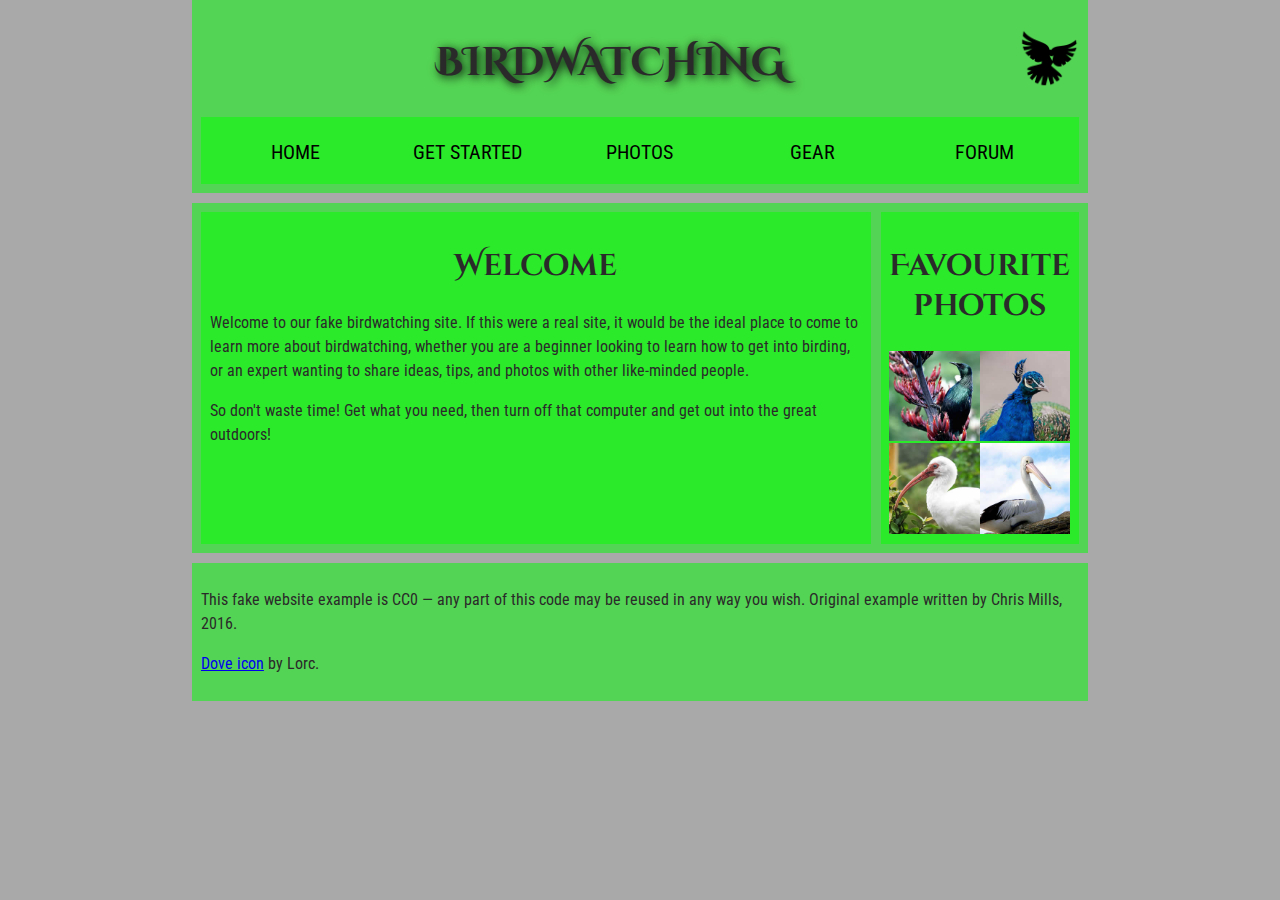
<file: ass1/index.html>
<!DOCTYPE html>
<html>
  <head>
    <meta charset="utf-8">
    <title>Birdwatching</title>
    <link href="https://fonts.googleapis.com/css?family=Roboto+Condensed:300|Cinzel+Decorative:700" rel="stylesheet">
    <link href="style.css" rel="stylesheet">
    <!--[if lt IE 9]>
      <script src="//html5shiv.googlecode.com/svn/trunk/html5.js"></script>
    <![endif]-->
  </head>

  <body>
    
    <header>
      <h1>Birdwatching</h1>
      <img src="assets/dove.png" alt="a simple dove logo">
      <nav>
          <ul>
            <li><span>Home</span></li>
            <li><a href="#">Get started</a></li>
            <li><a href="#">Photos</a></li>
            <li><a href="#">Gear</a></li>
            <li><a href="#">Forum</a></li>
          </ul>
      </nav>
    </header>
     
    <main>
      <article>
          <h2>Welcome</h2>
          <p>Welcome to our fake birdwatching site. If this were a real site, it would be the ideal place to come to learn more about birdwatching, whether you are a beginner looking to learn how to get into birding, or an expert wanting to share ideas, tips, and photos with other like-minded people.</p>
          <p>So don't waste time! Get what you need, then turn off that computer and get out into the great outdoors!</p>
      </article>
      <aside>
          <h2>Favourite photos</h2>
           <a href="assets/favorite-1.jpg"><img src="assets/favorite-1_th.jpg" alt="Small black bird, black claws, long black slender beak, links to larger version of the image"></a>
           <a href="assets/favorite-2.jpg"><img src="assets/favorite-2_th.jpg" alt="Top half of a pretty bird with bright blue plumage on neck, light colored beak, blue headdress, links to larger version of the image"></a>
           <a href="assets/favorite-3.jpg"><img src="assets/favorite-3_th.jpg" alt="Top half of a large bird with white plumage, very long curved narrow light colored break, links to larger version of the image"></a>
           <a href="assets/favorite-4.jpg"><img src="assets/favorite-4_th.jpg" alt="Large bird, mostly white plumage with black plumage on back and rear, long straight white beak, links to larger version of the image"></a>
      </aside>
    </main>

    <footer>
      <p>This fake website example is CC0 — any part of this code may be reused in any way you wish. Original example written by Chris Mills, 2016.</p>
      <p><a href="http://game-icons.net/lorc/originals/dove.html">Dove icon</a> by Lorc.</p>
    </footer>

  </body>
</html>
</file>
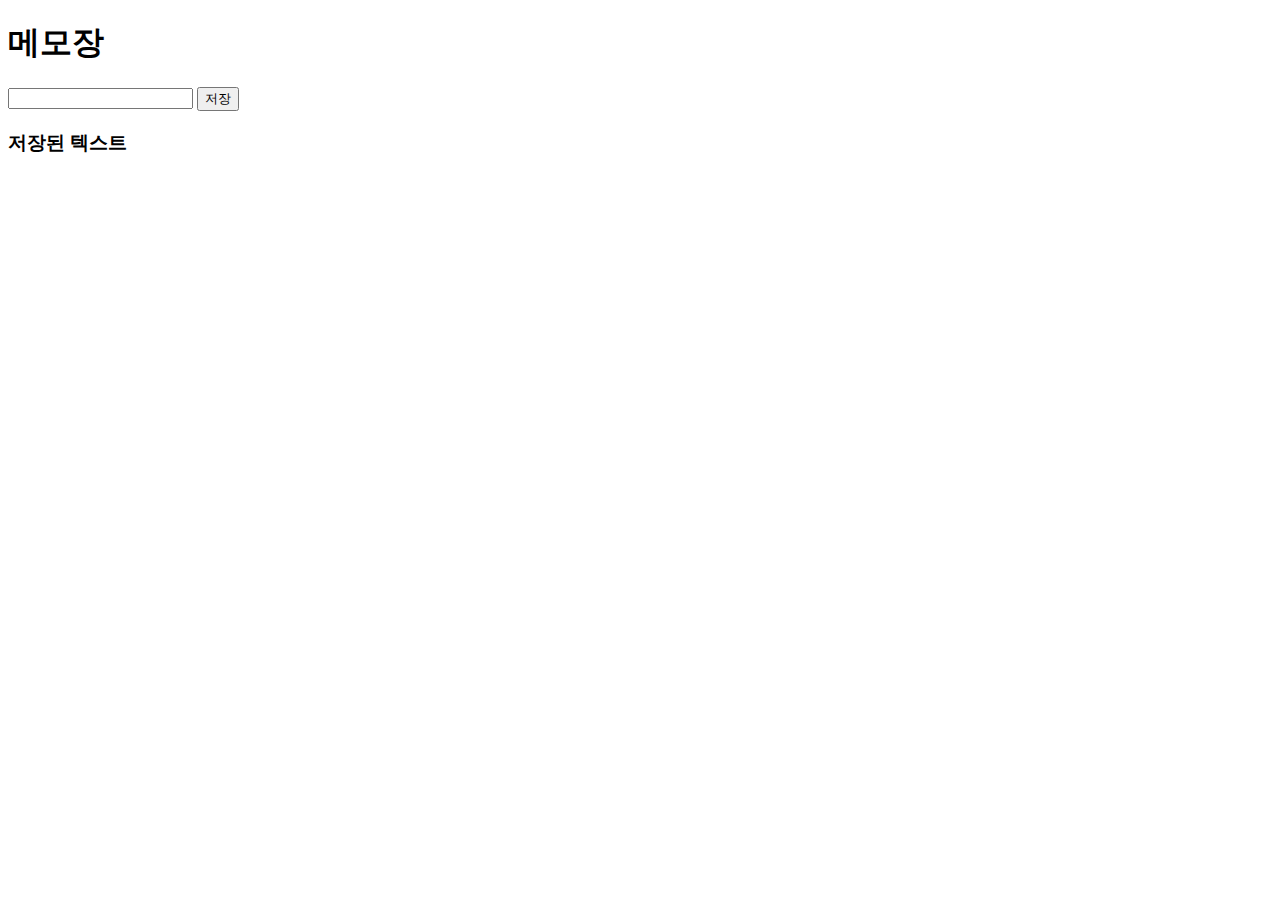
<file: Javascript/memo.html>
<!DOCTYPE html>
<html lang="en">
<head>
    <meta charset="UTF-8">
    <meta name="viewport" content="width=device-width, initial-scale=1.0">
    <title>메모장</title>
</head>
<body>
    <div>
        <h1>메모장</h1>
    </div>

    <div>
        <input id="inputtext" type="text"> <button id="savebutton">저장</button>
    </div>

    <div>
        <h3 id="savedtext">저장된 텍스트</h3>
    </div>

    <script>
        const inputElement = document.getElementById('inputtext');
        const savebtn = document.getElementById('savebutton');
        const savedText = document.getElementById('savedtext');

        savebtn.addEventListener('click', function() {
           inputElement.innerText
        });


    </script>
</body>
</html>
</file>
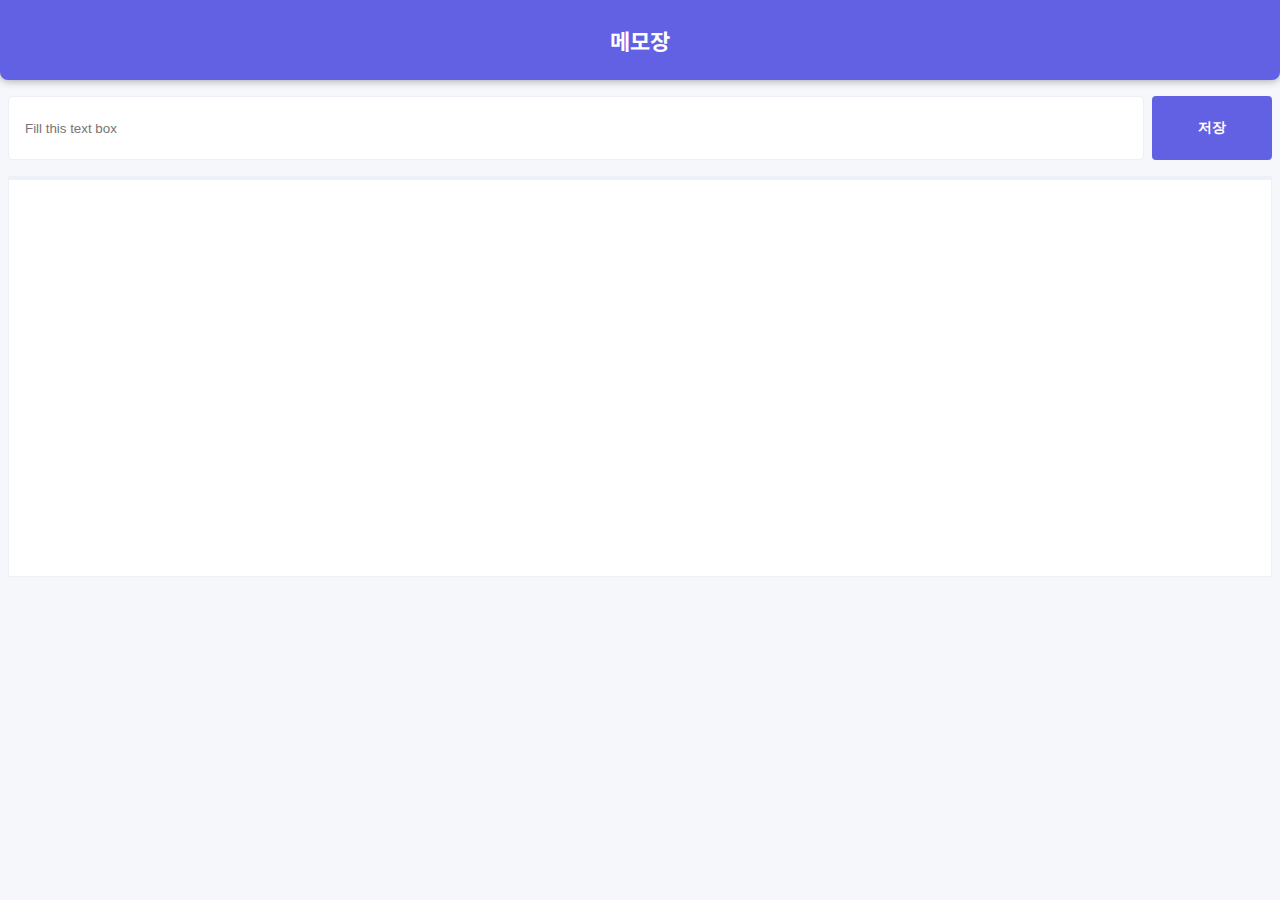
<file: Assignment/2memo/memo.html>
<!DOCTYPE html>
<html lang="en">
  <head>
    <meta charset="UTF-8" />
    <meta name="viewport" content="width=device-width, initial-scale=1.0" />
    <title>메모장</title>
    <link
      rel="apple-touch-icon"
      sizes="180x180"
      href="assets/favicon/apple-touch-icon.png"
    />
    <link
      rel="icon"
      type="image/png"
      sizes="32x32"
      href="assets/favicon/favicon-32x32.png"
    />
    <link
      rel="icon"
      type="image/png"
      sizes="16x16"
      href="assets/favicon/favicon-16x16.png"
    />
    <link rel="manifest" href="assets/favicon/site.webmanifest" />
    <link rel="stylesheet" href="memostyle.css" />
    <link
      href="https://fonts.googleapis.com/css2?family=Noto+Sans+KR:wght@100;300;400;500;700;900
      &family=Roboto:ital,wght@0,100;0,300;0,400;0,500;0,700;0,900;1,100;1,300;1,400;1,500;1,700;1,900&display=swap"
      rel="stylesheet"
    />
  </head>

  <body>
    <div>
      <h1 id="header">
        메모장
      </h1>
    </div>

    <div class="container">
      <div class="input">
        <input id="inputtext" type="text" placeholder="Fill this text box" />
      </div>
      <div class="buttonwrap">
        <button id="savebutton" class="button">저장</button>
      </div>
    </div>

    <div class="container-2">
      <div class="line"></div>
      <div id="textlist">
        <!-- inserted text here -->
      </div>
    </div>

    <script>
      const tlist = [];
      let tlistorder = -1;
      const inputElement = document.getElementById("inputtext");
      const savebtn = document.getElementById("savebutton");
      const savedText = document.getElementById("savedtext");

      //save 버튼 로직
      function save() {
        if (inputElement.value.length == 0) {
          alert("Please fill the Textbox!");
        } else {
          tlist.push(inputElement.value);
          inputElement.value = "";
          tlistorder++;

          //텍스트 넣기
          document.getElementById("textlist").innerHTML += `
            <div id="l${tlistorder}">
              <div id="listed_${tlistorder}" class="textlistatt">
                <div id="savedtext">
                ${tlist[tlistorder]}
                </div>
                <button onclick="editItem(${tlistorder})" class="editbutton"> <img src="assets/edit.svg" alt=""></button>
                <button onclick="removeItem(${tlistorder})" class="delbutton"><img src="assets/trash.svg" alt=""></button>
                </div>
            </div>`;
        }
      }

      //delete 버튼 작동
      function removeItem(num) {
        let ri = document.getElementById("listed_" + num);
        ri.parentElement.remove();
      }

      //edit 버튼 작동
      function editItem(num) {
        let ei = document.getElementById("listed_" + num);
        ei.remove();
        document.getElementById("l" + num).innerHTML = `
          <div id="editlist_${num}" class="editlistatt">
            <input id="editedtext_${num}" class="editinputatt" value="${tlist[num]}"/>
            <button onclick="cancel(${num})" class="ebutton"><img src="assets/exit.svg" alt=""></button>
            <button onclick="esave(${num})" class="ebutton"><img src="assets/check.svg" alt=""></button>
          </div>`;
      }

      //edit cancel
      function cancel(num) {
        let rei = document.getElementById("editlist_" + num);
        rei.remove();

        document.getElementById("l" + num).innerHTML += `
        <div id="listed_${num}" class="textlistatt">
          <div id="savedtext"> ${tlist[num]} </div>
          <button onclick="editItem(${num})" class="editbutton"><img src="assets/edit.svg" alt=""></button>
          <button onclick="removeItem(${num})" class="delbutton"><img src="assets/trash.svg" alt=""></button>
        </div>`;
      }

      // edit save
      function esave(num) {
        let et = document.getElementById("editedtext_" + num);
        if (et.value == 0) {
          alert("Please fill the edited Textbox!");
        } else {
          let sei = document.getElementById("editlist_" + num);
          tlist.splice(num, 1, et.value);
          sei.remove();
          document.getElementById("l" + num).innerHTML += `
          <div id="listed_${num}" class="textlistatt">
            <div id="savedtext"> ${et.value} </div>
            <button onclick="editItem(${num})" class="editbutton"><img src="assets/edit.svg" alt=""></button>
            <button onclick="removeItem(${num})" class="delbutton"><img src="assets/trash.svg" alt=""></button>
          </div>`;
        }
      }

      // save 버튼 작동
      savebtn.addEventListener("click", save);
      inputElement.addEventListener("keypress", function () {
        if (event.keyCode == 13) {
          save();
        }
      });
    </script>
  </body>
</html>
</file>
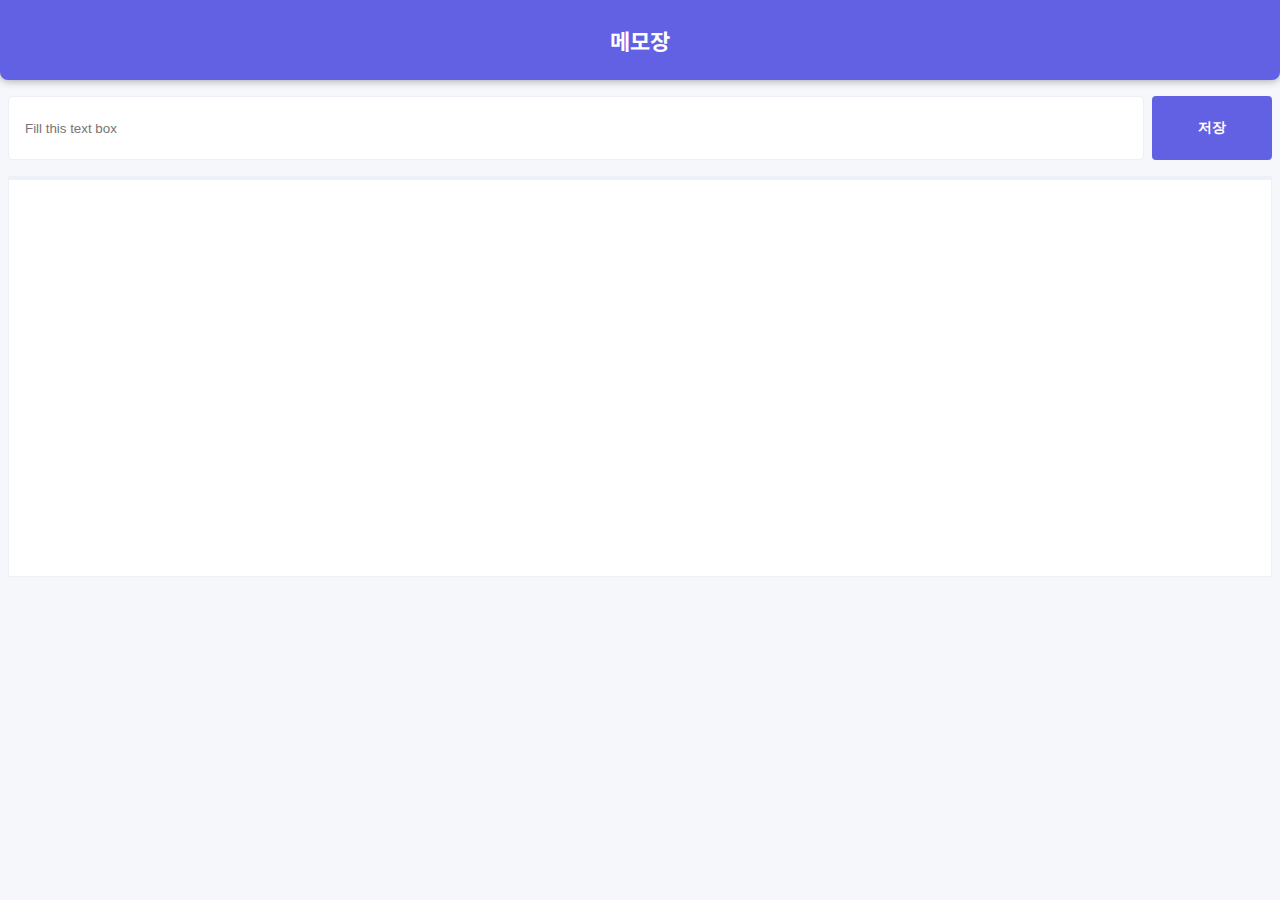
<file: Assignment/2memo/memo200718.html>
<!DOCTYPE html>
<html lang="en">
  <head>
    <meta charset="UTF-8" />
    <meta name="viewport" content="width=device-width, initial-scale=1.0" />
    <title>메모장</title>
    <link
      rel="apple-touch-icon"
      sizes="180x180"
      href="assets/favicon/apple-touch-icon.png"
    />
    <link
      rel="icon"
      type="image/png"
      sizes="32x32"
      href="assets/favicon/favicon-32x32.png"
    />
    <link
      rel="icon"
      type="image/png"
      sizes="16x16"
      href="assets/favicon/favicon-16x16.png"
    />
    <link rel="manifest" href="assets/favicon/site.webmanifest" />
    <link rel="stylesheet" href="memostyle.css" />
    <link
      href="https://fonts.googleapis.com/css2?family=Noto+Sans+KR:wght@100;300;400;500;700;900&family=Roboto:ital,wght@0,100;0,300;0,400;0,500;0,700;0,900;1,100;1,300;1,400;1,500;1,700;1,900&display=swap"
      rel="stylesheet"
    />
  </head>

  <body>
    <div>
      <h1 id="header">메모장</h1>
    </div>

    <div class="container">
      <div class="input">
        <input id="inputtext" type="text" placeholder="Fill this text box" />
      </div>
      <div class="buttonwrap">
        <button id="savebutton" class="button">저장</button>
      </div>
    </div>

    <div class="container-2">
      <div class="line"></div>
      <div id="textlist">
        <!-- inserted text here -->
      </div>
    </div>

    <script>
      const tlist = [];
      const inputElement = document.getElementById("inputtext");
      const savebtn = document.getElementById("savebutton");
      const savedText = document.getElementById("savedtext");

      //save 버튼 로직
      function save() {
        if (inputElement.value.length == 0) {
          alert("Please fill the Textbox!");
        } else {
          tlist.push(inputElement.value);
          inputElement.value = "";

          //텍스트 넣기
          document.getElementById("textlist").innerHTML +=
            `<div id="listed_` +
            (tlist.length - 1) +
            `"` +
            `class="textlistatt">` +
            `<div id="savedtext">` +
            tlist[tlist.length - 1] +
            `</div>` +
            `<button onclick="removeItem(${tlist.length - 1})"` +
            ` class="delbutton"><img src="assets/trash.svg" alt=""></button>` +
            `</div>`;
        }

        //array 확인용
        tlist.forEach(function (item, index, array) {
          console.log(item, index);
        });
      }
      //delete 버튼 작동
      function removeItem(num) {
        let ri = document.getElementById("listed_" + num);
        ri.remove();
        tlist.splice(0, num);
        console.log(num);
      }

      // save 버튼 작동
      savebtn.addEventListener("click", save);
      inputElement.addEventListener("keypress", function () {
        if (event.keyCode == 13) {
          save();
        }
      });

    </script>
  </body>
</html>
</file>
<file: ass1/style.css>
/* || General setup */

html, body {
  margin: 0;
  padding: 0;
}

html {
  font-size: 10px;
  background-color: #a9a9a9;
}

body {
  width: 70%;
  min-width: 800px;
  margin: 0 auto;
}

/* || typography */

h1, h2, h3 {
  font-family: 'Cinzel Decorative', cursive;
  color: #2a2a2a;
}

p, input, li {
  font-family: 'Roboto Condensed', sans-serif;
  color: #2a2a2a;
}

h1 {
  font-size: 4rem;
  text-align: center;
  text-shadow: 2px 2px 10px black;
}

h2 {
  font-size: 3rem;
  text-align: center;
}

h3 {
  font-size: 2.2rem;
}

p, li {
  font-size: 1.6rem;
  line-height: 1.5;
}

/* || header layout */

header {
  margin-bottom: 10px;
  display: flex;
  flex-flow: row wrap;
}

body > * {
  background-color: red;
  padding: 1%;
}

main, header, nav, article, aside, footer, section {
  background-color: rgba(0,255,0,0.5);
  padding: 1%;
}

h1 {
  flex: 5;
  text-transform: uppercase;
}

header img {
  display: block;
  height: 60px;
  padding-top: 20.15px;
}

nav {
  height: 50px;
  flex: 100%;
  display: flex;
}

nav ul {
  padding: 0;
  list-style-type: none;
  flex: 2;
  display: flex;
}

nav li {
  display: inline;
  text-align: center;
  flex: 1;
}

nav a, nav span {
  display: inline-block;
  font-size: 2rem;
  height: 3rem;
  line-height: 1.7;
  text-transform: uppercase;
  text-decoration: none;
  color: black;

}

/* || main layout */

main {
  display: flex;
}

article, section {
  flex: 4;
}

aside {
  flex: 1;
  margin-left: 10px;
  padding: 1%;
}

aside a {
  display: block;
  float: left;
  width: 50%;
}

aside img {
  max-width: 100%;
}

footer {
  margin-top: 10px;
}
</file>
<file: Assignment/2memo/memostyle.css>
html,
body {
  font-family: "Roboto", "Noto Sans KR", sans-serif;
  width: 100%;
  height: 100%;
  margin: 0;
  padding: 0;
  background-color: #f5f7fb;
  overflow: hidden;
}
#header {
  font-size: 22px;
  font-weight: 700;
  color: #ffffff;
  background: #6361e3;
  box-shadow: 0px 0px 10px rgba(0, 0, 0, 0.4);
  box-sizing: border-box;
  margin: 0;
  height: 80px;
  border-radius: 0px 0px 8px 8px;
  display: flex;
  text-align: center;
  justify-content: center;
  align-items: center;
  min-width: 304px;
  overflow: hidden;
}
.textlistatt {
  display: flex;
  padding: 8px;
  flex-wrap: wrap;
  flex-direction: row;
}
.editlistatt {
  display: flex;
  padding: 8px;
  flex-wrap: wrap;
  flex-direction: row;
}

.editinputatt {
  display: flex;
  outline: none;
  background: transparent;
  border: 1px solid #edf0f7;
  box-sizing: border-box;
  border-radius: 4px;
  height: 24px;
  padding: 0px 8px;
  flex-grow: 1;
  transition: 0.2s;
}
.editinputatt:hover {
  border: 1px solid #6361e3;
}
.editinputatt:focus {
  border: 1px solid #6361e3;
}

#savedtext {
  font-size: 16px;
  font-weight: 500;
  flex-grow: 1;
}
#inputtext {
  outline: none;
  background: #ffffff;
  border: 1px solid #edf0f7;
  box-sizing: border-box;
  width: 100%;
  border-radius: 4px;
  height: 64px;
  padding: 0px 16px;
  transition: 0.2s;
}
#inputtext:hover {
  border: 1px solid #6361e3;
}
#inputtext:focus {
  border: 1px solid #6361e3;
}
#savebutton {
  background: #6361e3;
  color: #ffffff;
  border: none;
  outline: none;
  border-radius: 4px;
  margin-left: 8px;
  height: 64px;
  width: 120px;
  cursor: pointer;
  color: #ffffff;
  font-size: 14px;
  font-weight: 900;
  transition: 0.2s;
}
#savebutton:hover {
  background: #4542c8;
}
#savebutton:active {
  background: #2d2a8e;
}
.delbutton {
  background: transparent;
  color: #ffffff;
  border: none;
  outline: none;
  border-radius: 4px;
  height: 24px;
  width: 24px;
  justify-content: center;
  align-items: center;
  cursor: pointer;
  transition: 0.2s;
}
.delbutton:hover {
  background: rgba(255, 76, 76, 0.15);
}
.delbutton:active {
  background-color: rgba(255, 76, 76, 0.3);
}
.editbutton {
  background: transparent;
  color: #ffffff;
  border: none;
  outline: none;
  border-radius: 4px;
  height: 24px;
  width: 24px;
  justify-content: center;
  align-items: center;
  cursor: pointer;
  transition: 0.2s;
}
.editbutton:hover {
  background: rgba(99, 97, 227, 0.15);
}
.editbutton:active {
  background-color: rgba(99, 97, 227, 0.3);
}
.ebutton {
  background: transparent;
  color: #ffffff;
  border: none;
  outline: none;
  border-radius: 4px;
  height: 24px;
  width: 24px;
  justify-content: center;
  align-items: center;
  cursor: pointer;
  transition: 0.2s;
}
.ebutton:hover {
  background: rgba(99, 97, 227, 0.15);
}
.ebutton:active {
  background-color: rgba(99, 97, 227, 0.3);
}
.container {
  display: flex;
  flex-wrap: wrap;
  justify-content: stretch;
  box-sizing: border-box;
  margin: 16px 8px 0px 8px;
  min-width: 304px;
  overflow: 0;
}
.container-2 {
  min-height: 400px;
  flex-wrap: wrap;
  flex-direction: column;
  justify-content: stretch;
  align-items: stretch;
  margin: 16px 8px;
  background: #ffffff;
  border-width: 0px 1px 1px;
  border-style: solid;
  border-color: #edf0f7;
  transition: 0.2s;
  min-width: 304px;
  overflow: hidden;
}
.container-2:hover > .line {
  background-color: #6361e3;
}
.container-2:hover {
  box-shadow: 0px 0px 10px rgba(0, 0, 0, 0.1);
}
.line {
  height: 4px;
  background-color: #edf0f7;
  transition: 0.2s;
}
.input {
  flex: 1;
}
</file>
